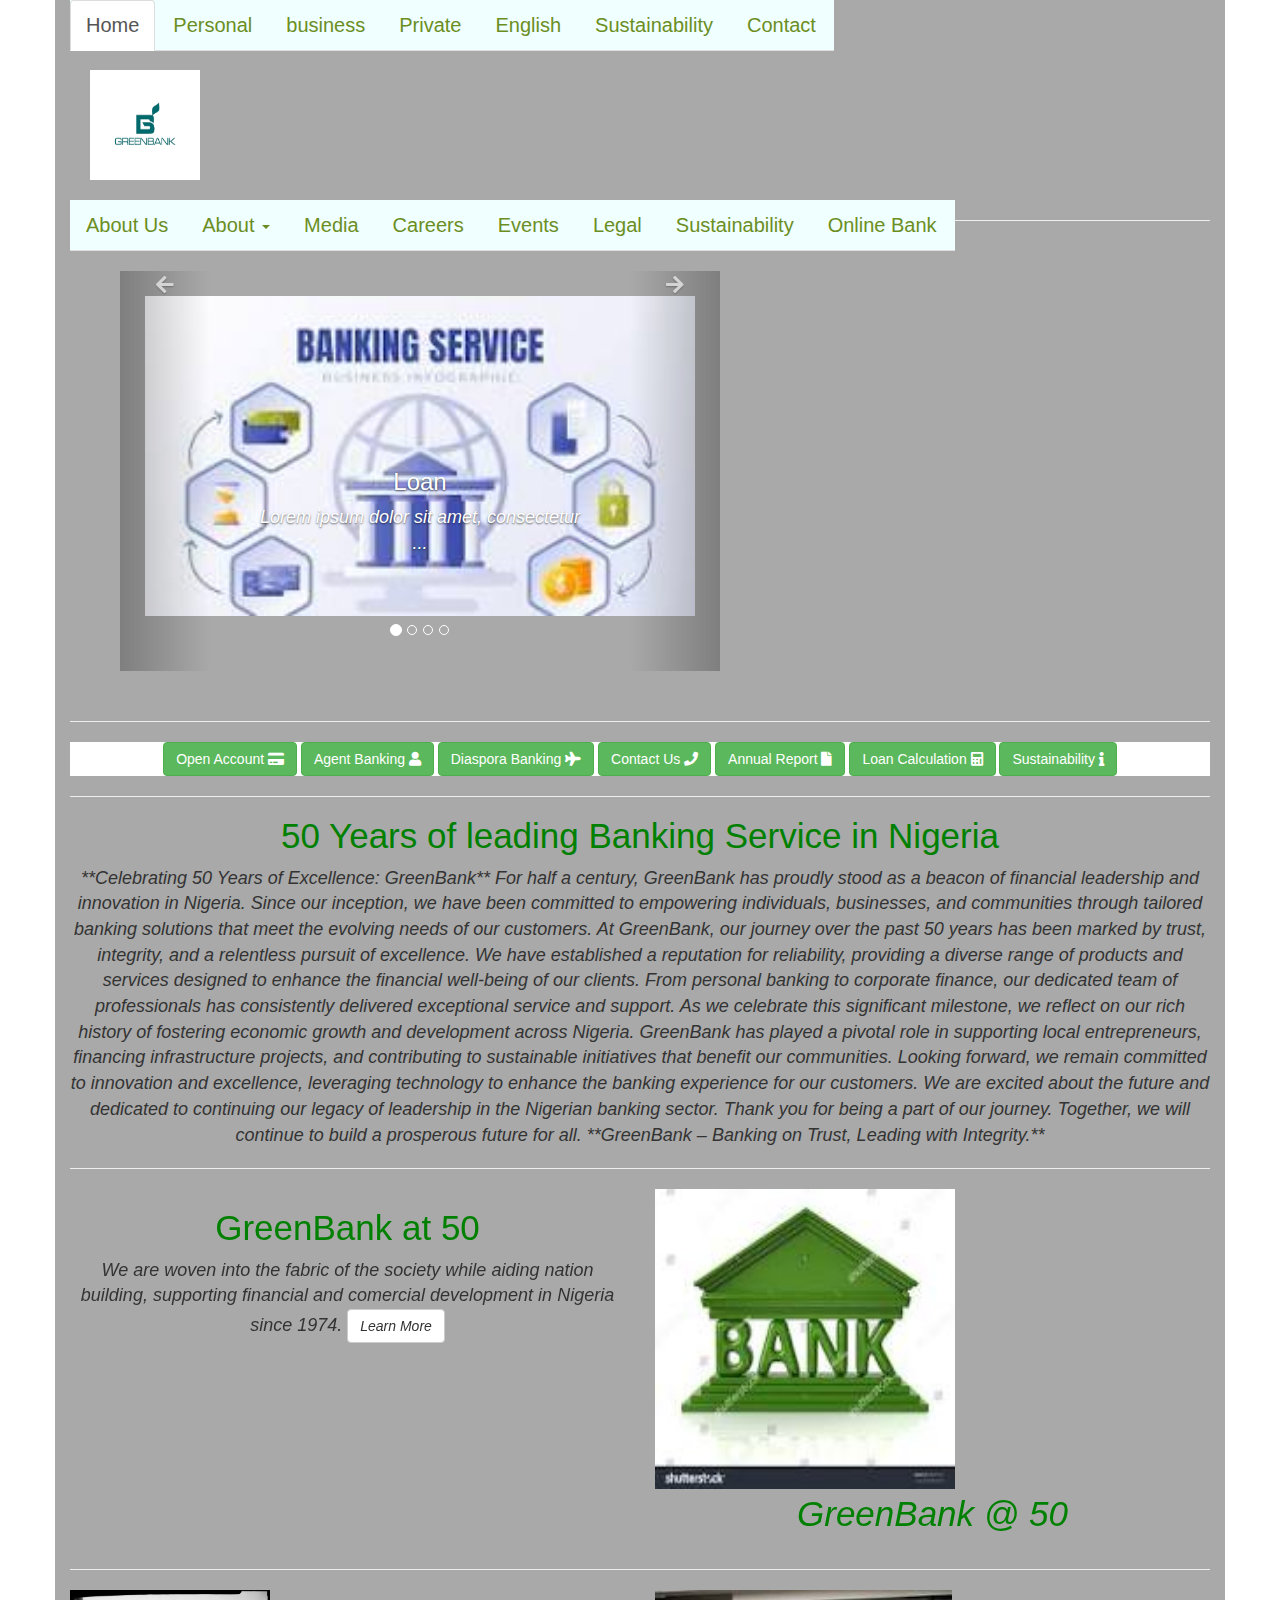
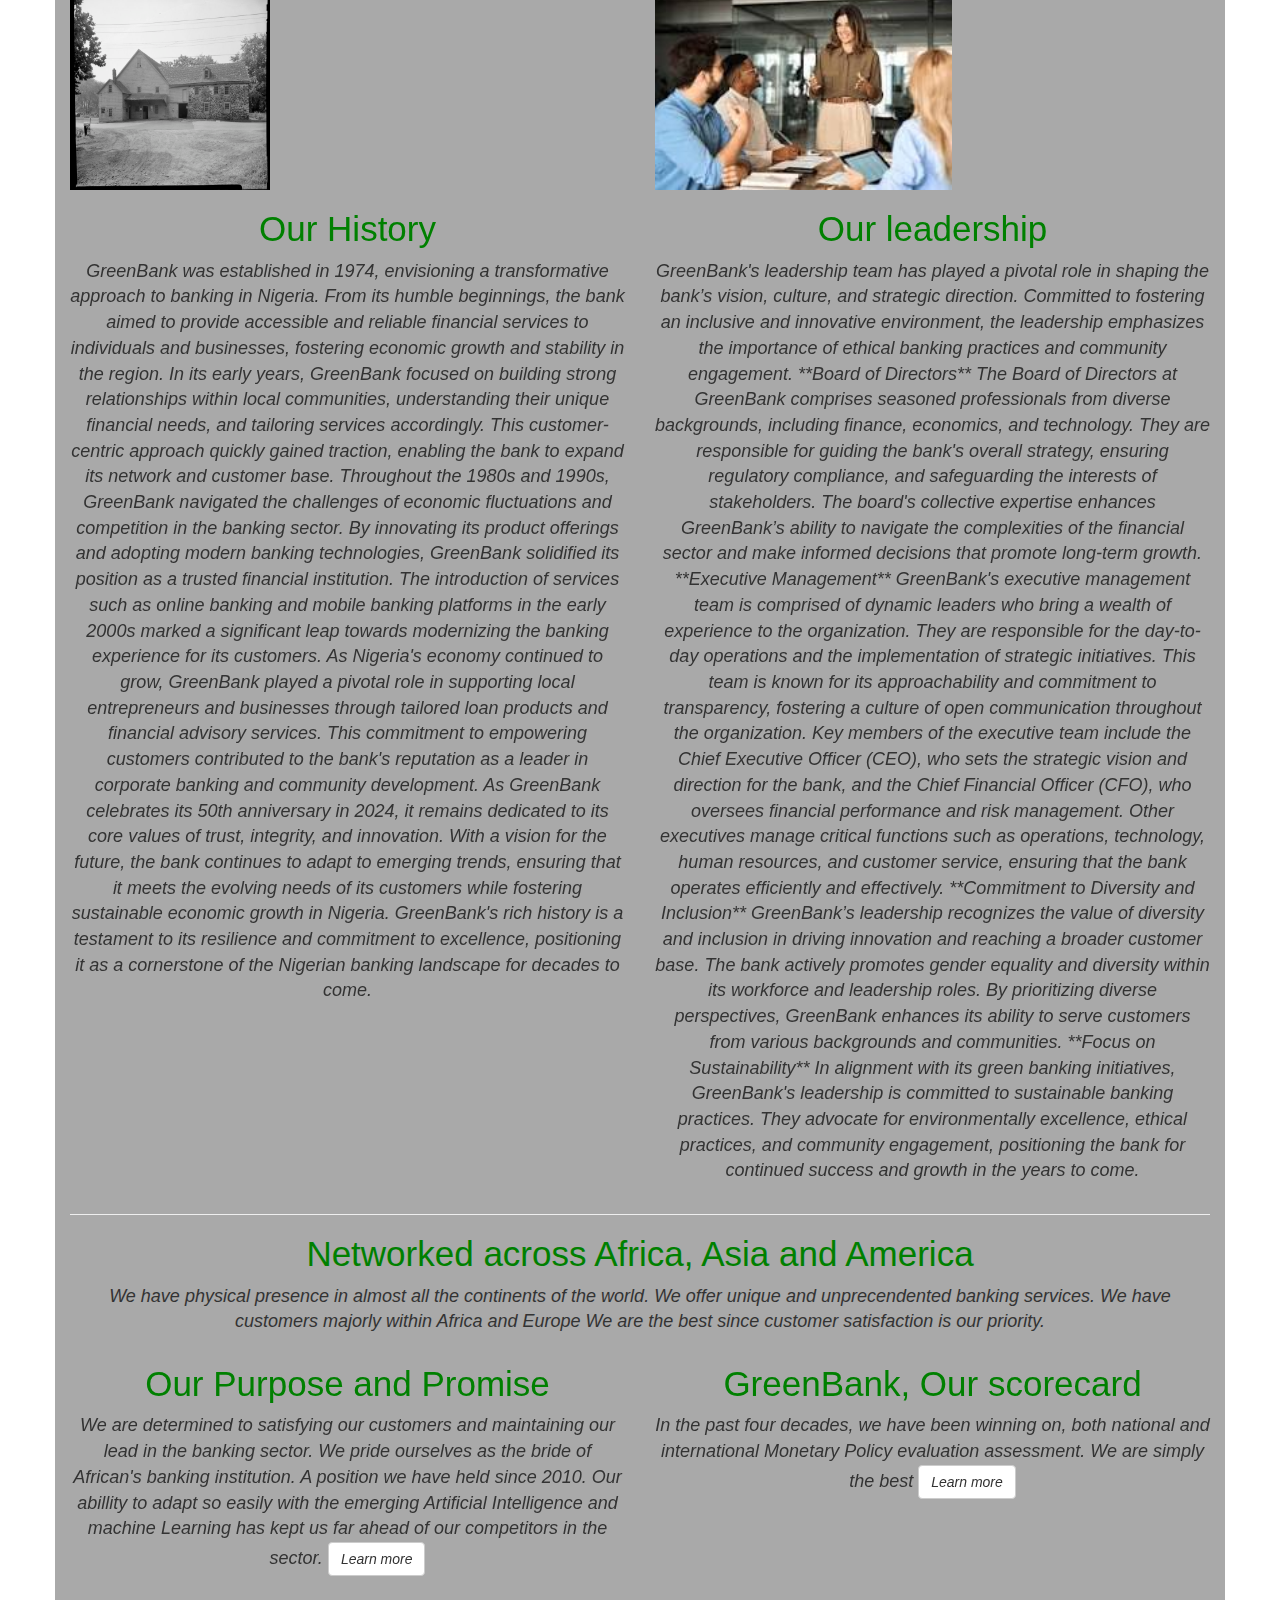
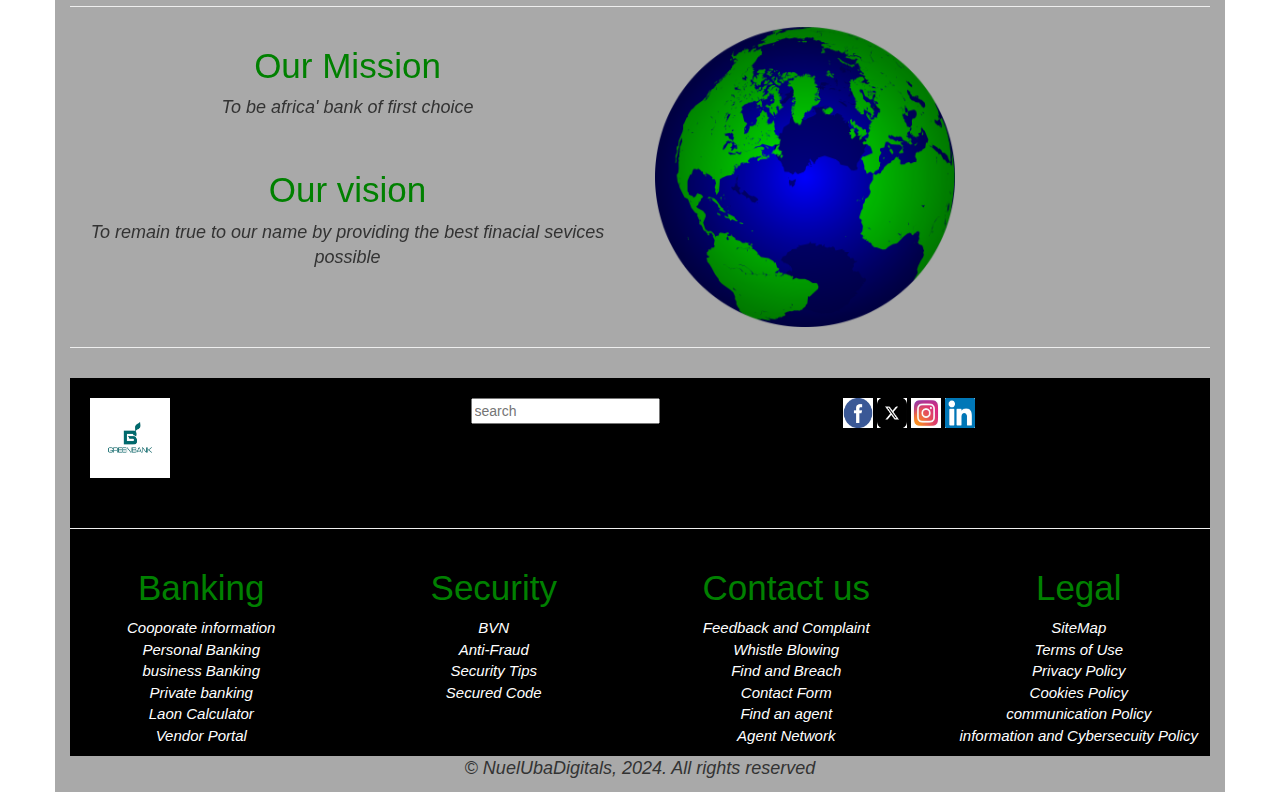
<file: index.html>
<!DOCTYPE html>
<html lang="en">
<head>
    <meta charset="UTF-8">
    <meta name="viewport" content="width=device-width, initial-scale=1.0">
    <title>My Banking Website</title>
    <link rel="stylesheet" href="style.css">
    <link rel="stylesheet" href="bootstrap/css/bootstrap.min.css">
    <link rel="stylesheet" href="bootstrap/css/fontawesome.min.css">
</head>
<body>
    <div class="container">
        <div class="nav">
            <ul class="nav nav-tabs">
            <li class="active"><a href="#">Home</a></li>
            <li><a href="#">Personal</a></li>
            <li><a href="#">business</a></li>
            <li><a href="#">Private</a></li>
            <li><a href="#">English</a></li>
            <li><a href="#">Sustainability</a></li>
            <li><a href="#">Contact</a></li>
           </ul>
        </div>
        <div class="my_logo">
          <img src="image/logo.png" alt="Logo"  class="img-3"> 
          <ul class="nav nav-tabs">
            <li><a href="#">About Us</a>
                <li class="dropdown">
                    <a href="#" class="dropdown-toggle" data-toggle="dropdown">
                        About <b class="caret"></b></a>
                    <ul class="dropdown-menu">
                    <li><a href="#">Board of Members</a></li>
                    <li><a href="#">Developers Team</a></li>
                    <li><a href="#">Designing Team</a></li>
                    <li class="divider"></li>
                    <li><a href="#">Investors</a></li>
                    <li><a href="#">Share holders</a></li>
                    </ul>
                   </li>
                </li>
            <li><a href="#">Media</a> </li>
            <li><a href="#">Careers</a></li>
            <li><a href="#">Events</a></li>
            <li><a href="#">Legal</a></li>
            <li><a href="#">Sustainability</a></li>
            <li><a href="#">Online Bank</a></li>
           </ul>
        </div>
        <hr>
        <div id="bestBanksCarousel" class="carousel slide" 
data-ride="carousel">
 <!-- Indicators -->
 <ol class="carousel-indicators">
 <li data-target="#bestBanksCarousel" data-slide-to="0" 
class="active"></li>
 <li data-target="#bestBanksCarousel" data-slide-to="1"></li>
 <li data-target="#bestBanksCarousel" data-slide-to="2"></li>
 <li data-target="#bestBanksCarousel" data-slide-to="3"></li>
 </ol>
 <!-- Wrapper for slides -->
 <div class="carousel-inner">
 <div class="item active">
 <img src="image/download (3).jpeg" class="img-2">
 <div class="carousel-caption">
 <h3>Loan</h3>
 <p>Lorem ipsum dolor sit amet, consectetur ...</p>
 </div>
 </div>
 <div class="item">
 <img src="image/Banking2.jpeg">
 <div class="carousel-caption">
 <h3>finance and Banking</h3>
 <p>Lorem ipsum dolor sit amet, consectetur ...</p>
 </div>
 </div>
 <div class="item">
 <img src="image/banking3.jpeg">
 <div class="carousel-caption" >
 <h3>Savings</h3>
 <p>Lorem ipsum dolor sit amet, consectetur ...</p>
 </div>
 </div>
 <div class="item">
    <img src="image/download (1).jpeg">
    <div class="carousel-caption" >
    <h3>Deposits</h3>
    <p>Lorem ipsum dolor sit amet, consectetur ...</p>
</div>
</div>
<div class="item">
    <img src="image/banking3.jpeg">
    <div class="carousel-caption" >
    <h3>Withdrawal</h3>
    <p>Lorem ipsum dolor sit amet, consectetur ...</p>
    </div>
    </div>
</div>
<!-- Controls -->
<a class="left carousel-control" href="#bestBanksCarousel" 
data-slide="prev">
<span class="fa fa-arrow-left"></span>
</a>
<a class="right carousel-control" href="#bestBanksCarousel" 
data-slide="next">
<span class="fa fa-arrow-right"></span>
</a>
</div>
<hr>
<div class="button">
    <button type="button" class=" btn btn-success">Open Account  <span class="fa fa-credit-card"></span></button>
    <button type="button" class=" btn btn-success">Agent Banking <span class="fa fa-user"></span></button>
    <button type="button" class=" btn btn-success">Diaspora Banking <span class="fa fa-plane"></span></button>
    <button type="button" class=" btn btn-success">Contact Us <span class="fa fa-phone"></span></button>
    <button type="button" class=" btn btn-success">Annual Report <span class="fa fa-file"></span></button>
    <button type="button" class=" btn btn-success">Loan Calculation <span class="fa fa-calculator"></span></button>
    <button type="button" class=" btn btn-success">Sustainability <span class="fa fa-info"></span></button>
</div>
<hr>
<div class="texts">
    <h2 class="text">50 Years of leading Banking Service in Nigeria</h2>
    <p>**Celebrating 50 Years of Excellence: GreenBank**

        For half a century, GreenBank has proudly stood as a beacon of financial leadership and innovation in Nigeria. Since our inception, we have been committed to empowering individuals, businesses, and communities through tailored banking solutions that meet the evolving needs of our customers.
        
        At GreenBank, our journey over the past 50 years has been marked by trust, integrity, and a relentless pursuit of excellence. We have established a reputation for reliability, providing a diverse range of products and services designed to enhance the financial well-being of our clients. From personal banking to corporate finance, our dedicated team of professionals has consistently delivered exceptional service and support.
        
        As we celebrate this significant milestone, we reflect on our rich history of fostering economic growth and development across Nigeria. GreenBank has played a pivotal role in supporting local entrepreneurs, financing infrastructure projects, and contributing to sustainable initiatives that benefit our communities.
        
        Looking forward, we remain committed to innovation and excellence, leveraging technology to enhance the banking experience for our customers. We are excited about the future and dedicated to continuing our legacy of leadership in the Nigerian banking sector.
        
        Thank you for being a part of our journey. Together, we will continue to build a prosperous future for all. 
        
        **GreenBank – Banking on Trust, Leading with Integrity.**</p>


</div>
<hr>
<div class="row">
    <div class="col-sm-6">
        <h3 class="text">GreenBank at 50</h3>
        <p>We are woven into the fabric of the society while aiding nation building, supporting financial
            and comercial development in Nigeria since 1974.
            <button type="button" class="btn btn-default">Learn More</button>
        </p>
        
    </div>
    <div class="col-sm-6">
        <img src="image/greenBank.jpeg" alt="" height="300px" width="300px">
        <p class="text">GreenBank @ 50</p>
    </div>
</div>
<hr>
<div class="row">
    <div class="col-sm-6">
        <img src="image/Hhistory.jpg" alt="" height="200px" width="200px">
        <h3 class="text">Our History</h3>
        <p>GreenBank was established in 1974, envisioning a transformative approach to 
            banking in Nigeria. From its humble beginnings,
             the bank aimed to provide accessible and reliable financial
              services to individuals and businesses, fostering economic growth 
              and stability in the region.
            In its early years, GreenBank focused on building strong 
            relationships within local communities, understanding their unique
             financial needs, and tailoring services accordingly. This customer-centric
              approach quickly gained traction, enabling the bank to expand its network
               and customer base.
            Throughout the 1980s and 1990s, GreenBank navigated the
             challenges of economic fluctuations and competition in
              the banking sector. By innovating its product offerings
               and adopting modern banking technologies, GreenBank solidified its position
                as a trusted financial institution. The introduction of services such as online
                 banking and mobile banking platforms in the early 2000s marked a significant 
                 leap towards modernizing the banking experience for its customers.
            As Nigeria's economy continued to grow, GreenBank played a
             pivotal role in supporting local entrepreneurs and businesses
              through tailored loan products and financial advisory services. 
              This commitment to empowering customers contributed to the bank's 
              reputation as a leader in corporate banking and community development.
            As GreenBank celebrates its 50th anniversary in 2024, it remains dedicated
             to its core values of trust, integrity, and innovation. With a vision for 
             
             the future, the bank continues to adapt to emerging trends, ensuring that
              it meets the evolving needs of its customers while fostering sustainable
               economic growth in Nigeria.
            GreenBank's rich history is a testament to its resilience and commitment to
             excellence, positioning it as a cornerstone of the Nigerian banking landscape
              for decades to come.</p>
    </div>
    <div class="col-sm-6">
        <img src="image/leader.jpeg" alt="" height="200px">
        <h3 class="text">Our leadership</h3>
        <p>GreenBank's leadership team has played a pivotal role in shaping
             the bank’s vision, culture, and strategic direction. Committed
              to fostering an inclusive and innovative environment, the
               leadership emphasizes the importance of ethical banking
                practices and community engagement.
            **Board of Directors**
            The Board of Directors at GreenBank comprises seasoned
             professionals from diverse backgrounds, including finance,
              economics, and technology. They are responsible for guiding 
              the bank's overall strategy, ensuring regulatory compliance,
               and safeguarding the interests of stakeholders. The board's
                collective expertise enhances GreenBank’s ability to navigate
                 the complexities of the financial sector and make informed
                  decisions that promote long-term growth.
            **Executive Management**
            GreenBank's executive management team is comprised of dynamic leaders
             who bring a wealth of experience to the organization. They are responsible 
             for the day-to-day operations and the implementation of strategic initiatives.
              This team is known for its approachability and commitment to transparency,
              
              fostering a culture of open communication throughout the organization. 
            Key members of the executive team include the Chief Executive Officer (CEO),
             who sets the strategic vision and direction for the bank, and the Chief Financial
              Officer (CFO), who oversees financial performance and risk management. 
              Other executives manage critical functions such as operations, technology,
               human resources, and customer service, ensuring that the bank operates
               efficiently and effectively.
            **Commitment to Diversity and Inclusion**
            GreenBank’s leadership recognizes the value of diversity and inclusion
             in driving innovation and reaching a broader customer base. The bank 
             actively promotes gender equality and diversity within its workforce 
             and leadership roles. By prioritizing diverse perspectives, GreenBank
              enhances its ability to serve customers from various backgrounds and communities.
            **Focus on Sustainability**
            In alignment with its green banking initiatives, GreenBank's leadership 
            is committed to sustainable banking practices. They advocate for environmentally
             excellence, ethical practices, and community engagement, positioning the bank
              for continued success and growth in the years to come.</p>
    </div>
</div>
<hr>
<div class="our_reach">
    <h3 class="text">Networked across Africa, Asia and America</h3>
    <p>We have physical presence in almost all the continents of the world. We offer unique and 
        unprecendented banking services. We have customers majorly within Africa and Europe
        We are the best since customer satisfaction is our priority.
    </p>
</div>
<div class="row">
    <div class="col-sm-6">
        <h3 class="text">Our Purpose and Promise</h3>
        <p>We are determined to satisfying our customers and maintaining our lead in the banking sector.
            We pride ourselves as the bride of African's banking institution. A position we have held since 2010.
            Our abillity to adapt so easily with the emerging Artificial Intelligence and machine Learning has
            kept us far ahead of our competitors in the sector.
            <button type="button" class="btn btn-default">Learn more</button>
        </p>
       
    </div>
    <div class="col-sm-6">
        <h3 class="text">GreenBank, Our scorecard</h3>
        <p>In the past four decades, we have been winning on, both national and international Monetary
            Policy evaluation assessment. We are simply the best
            <button type="button" class="btn btn-default">Learn more</button>
        </p>
        
    </div>
</div>
<hr>
<div class="row">
    <div class="col-sm-6">
        <h3 class="text">Our Mission</h3>
        <p>To be africa' bank of first choice</p> <br>
        <h3 class="text">Our vision</h3>
        <p>To remain true to our name by providing the best finacial sevices possible</p>
    </div>
    <div class="col-sm-6">
        <img src="image/the world.webp" alt="" height="300px" width="300px">
    </div>
</div>
<hr>
<div class="footer">
    <div class="row search">
        <div class="col-sm-4">
            <img src="image/logo.png" alt="" height="80px" width="80px">
        </div>
        <div class="col-sm-4">
            <label for=""></label>
            <input type="text" placeholder="search">
        </div>
        <div class="col-sm-4">
           <img src="image/facebook.png" alt="" height="30" width="30px">
           <img src="image/x.png" alt="" height="30" width="30px">
           <img src="image/intagram.jpg" alt="" height="30" width="30px">
           <img src="image/linkedin.png" alt="" height="30" width="30px">
        </div>
    </div>
    <hr>
    <div class="row">
        <div class="col-sm-3">
            <h3 class="text">Banking</h3>
            <p class="section">
            Cooporate information <br>
            Personal Banking <br>
            business Banking <br>
            Private banking <br>
            Laon Calculator <br>
            Vendor Portal
            </p>
        </div>
        <div class="col-sm-3">
            <h3 class="text">Security</h3>
            <p class="section">
            BVN <br>
            Anti-Fraud <br>
            Security Tips <br>
            Secured Code <br>
        </p>
        </div>
        <div class="col-sm-3">
            <h3 class="text"> Contact us</h3>
            <p class="section">
            Feedback and Complaint <br>
            Whistle Blowing <br>
            Find and Breach <br>
            Contact Form <br>
            Find an agent <br>
            Agent Network <br>
        </p>
        </div>
        <div class="col-sm-3">
            <h3 class="text"> Legal</h3>
            <p class="section">
            SiteMap<br>
            Terms of Use <br>
            Privacy Policy <br>
            Cookies Policy <br>
            communication Policy <br>
            information and Cybersecuity Policy
        </p>
        </div>
    </div>
</div>
<p>&copy; NuelUbaDigitals, 2024. All rights reserved</p>
</div>
</body>
</html>
</file>
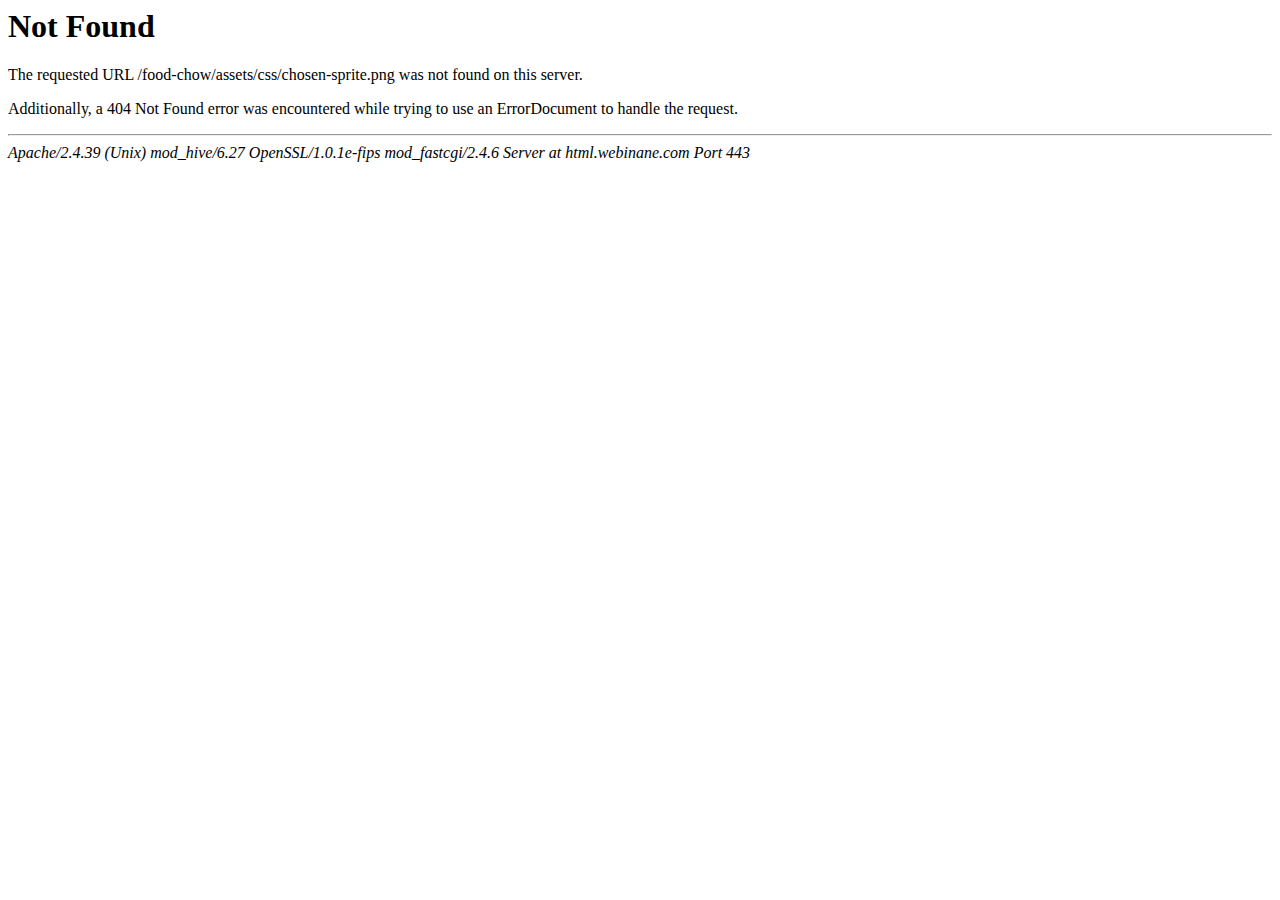
<file: bootstrap/css/chosen-sprite.html>
<!DOCTYPE HTML PUBLIC "-//IETF//DTD HTML 2.0//EN">
<html><head>
<title>404 Not Found</title>
</head><body>
<h1>Not Found</h1>
<p>The requested URL /food-chow/assets/css/chosen-sprite.png was not found on this server.</p>
<p>Additionally, a 404 Not Found
error was encountered while trying to use an ErrorDocument to handle the request.</p>
<hr>
<address>Apache/2.4.39 (Unix) mod_hive/6.27 OpenSSL/1.0.1e-fips mod_fastcgi/2.4.6 Server at html.webinane.com Port 443</address>
</body></html>
</file>
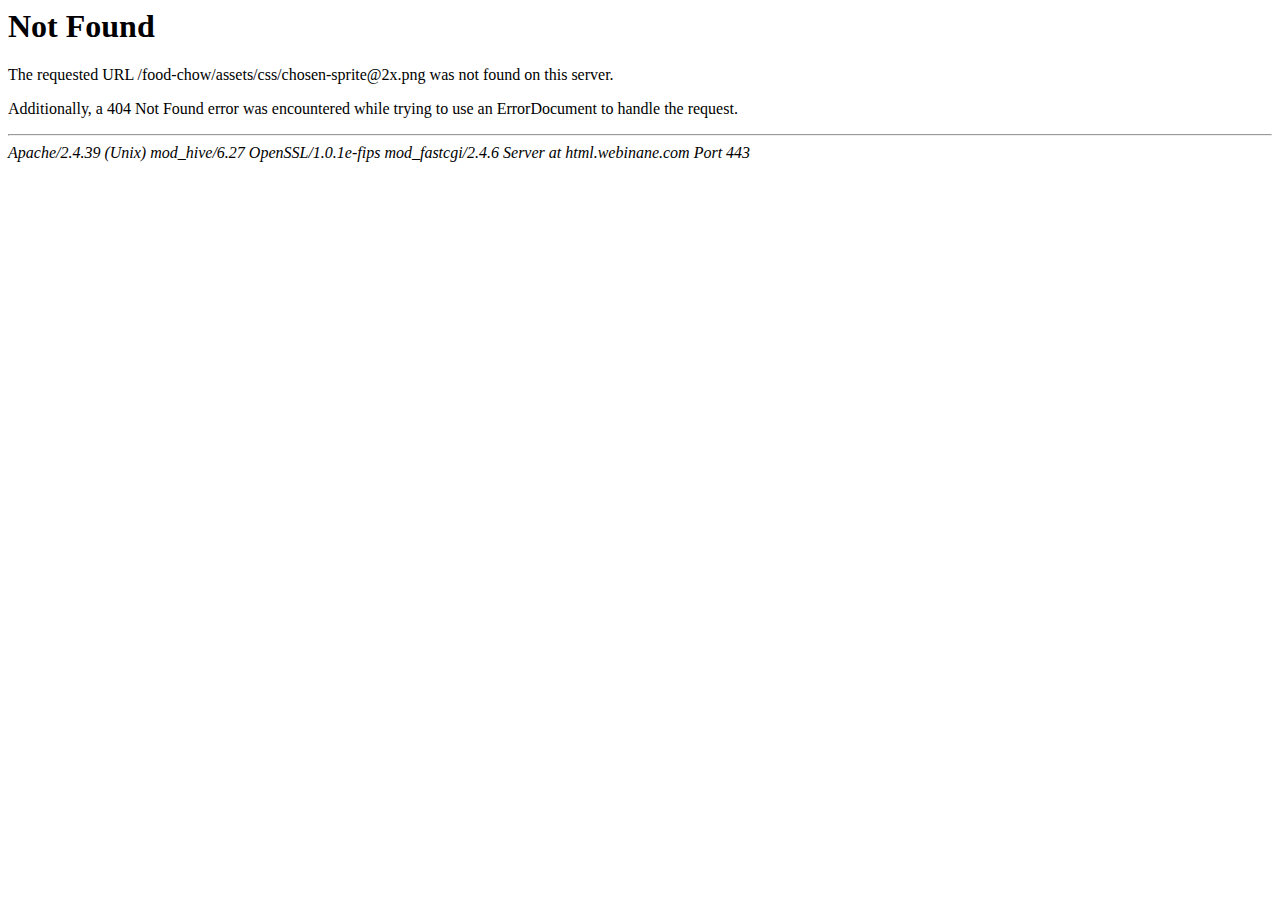
<file: bootstrap/css/chosen-sprite@2x.html>
<!DOCTYPE HTML PUBLIC "-//IETF//DTD HTML 2.0//EN">
<html><head>
<title>404 Not Found</title>
</head><body>
<h1>Not Found</h1>
<p>The requested URL /food-chow/assets/css/chosen-sprite@2x.png was not found on this server.</p>
<p>Additionally, a 404 Not Found
error was encountered while trying to use an ErrorDocument to handle the request.</p>
<hr>
<address>Apache/2.4.39 (Unix) mod_hive/6.27 OpenSSL/1.0.1e-fips mod_fastcgi/2.4.6 Server at html.webinane.com Port 443</address>
</body></html>
</file>
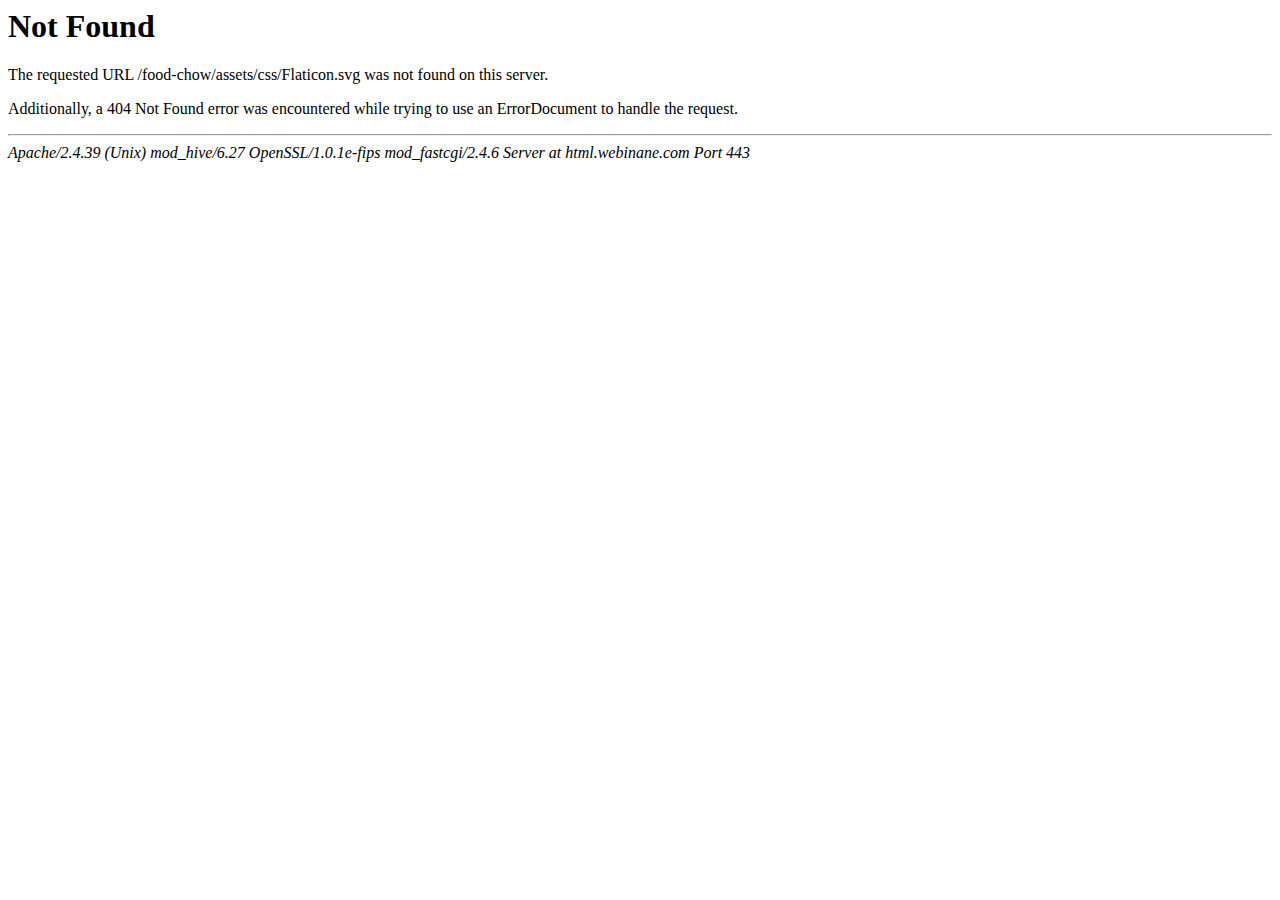
<file: bootstrap/css/Flaticon.html>
<!DOCTYPE HTML PUBLIC "-//IETF//DTD HTML 2.0//EN">
<html><head>
<title>404 Not Found</title>
</head><body>
<h1>Not Found</h1>
<p>The requested URL /food-chow/assets/css/Flaticon.svg was not found on this server.</p>
<p>Additionally, a 404 Not Found
error was encountered while trying to use an ErrorDocument to handle the request.</p>
<hr>
<address>Apache/2.4.39 (Unix) mod_hive/6.27 OpenSSL/1.0.1e-fips mod_fastcgi/2.4.6 Server at html.webinane.com Port 443</address>
</body></html>
</file>
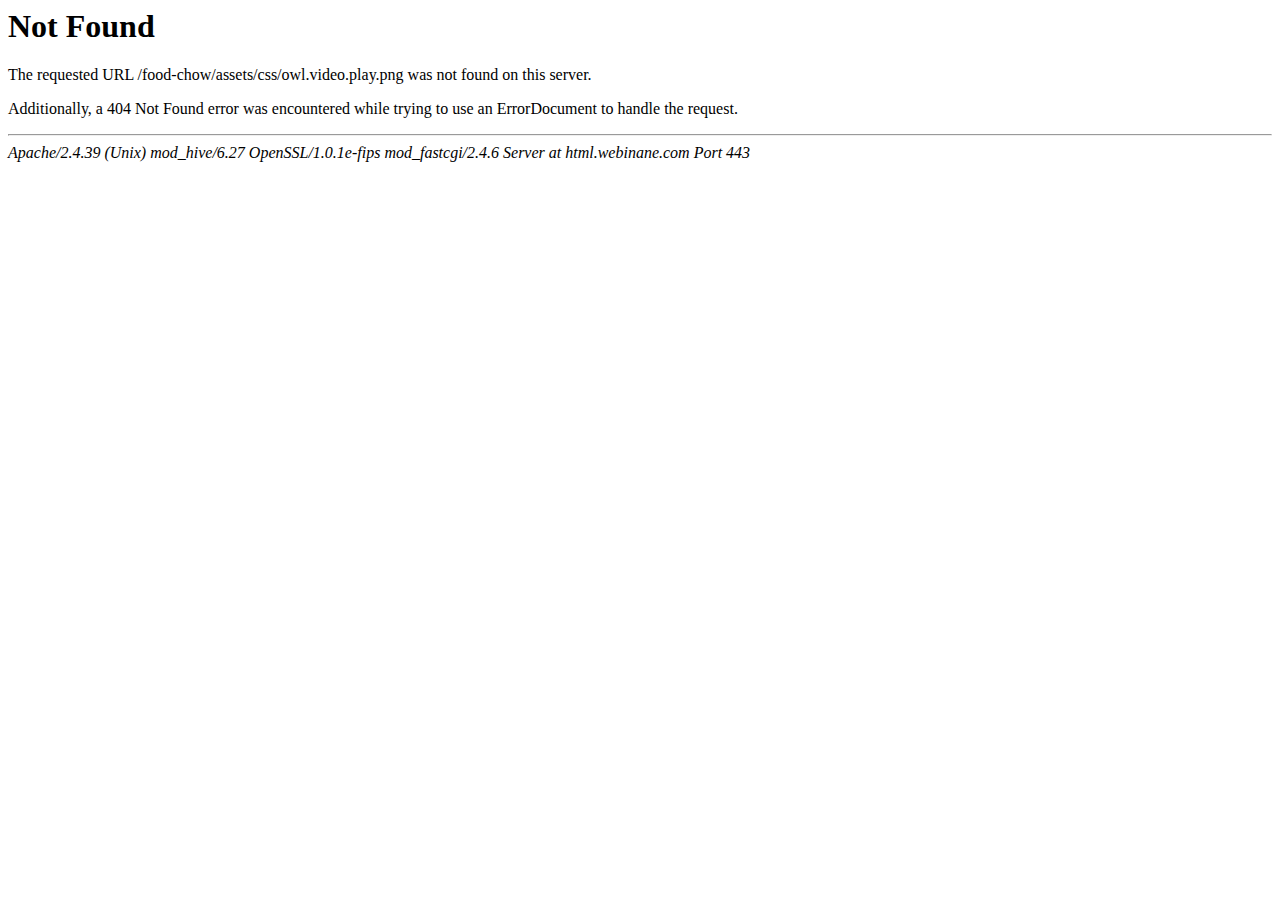
<file: bootstrap/css/owl.video.play.html>
<!DOCTYPE HTML PUBLIC "-//IETF//DTD HTML 2.0//EN">
<html><head>
<title>404 Not Found</title>
</head><body>
<h1>Not Found</h1>
<p>The requested URL /food-chow/assets/css/owl.video.play.png was not found on this server.</p>
<p>Additionally, a 404 Not Found
error was encountered while trying to use an ErrorDocument to handle the request.</p>
<hr>
<address>Apache/2.4.39 (Unix) mod_hive/6.27 OpenSSL/1.0.1e-fips mod_fastcgi/2.4.6 Server at html.webinane.com Port 443</address>
</body></html>
</file>
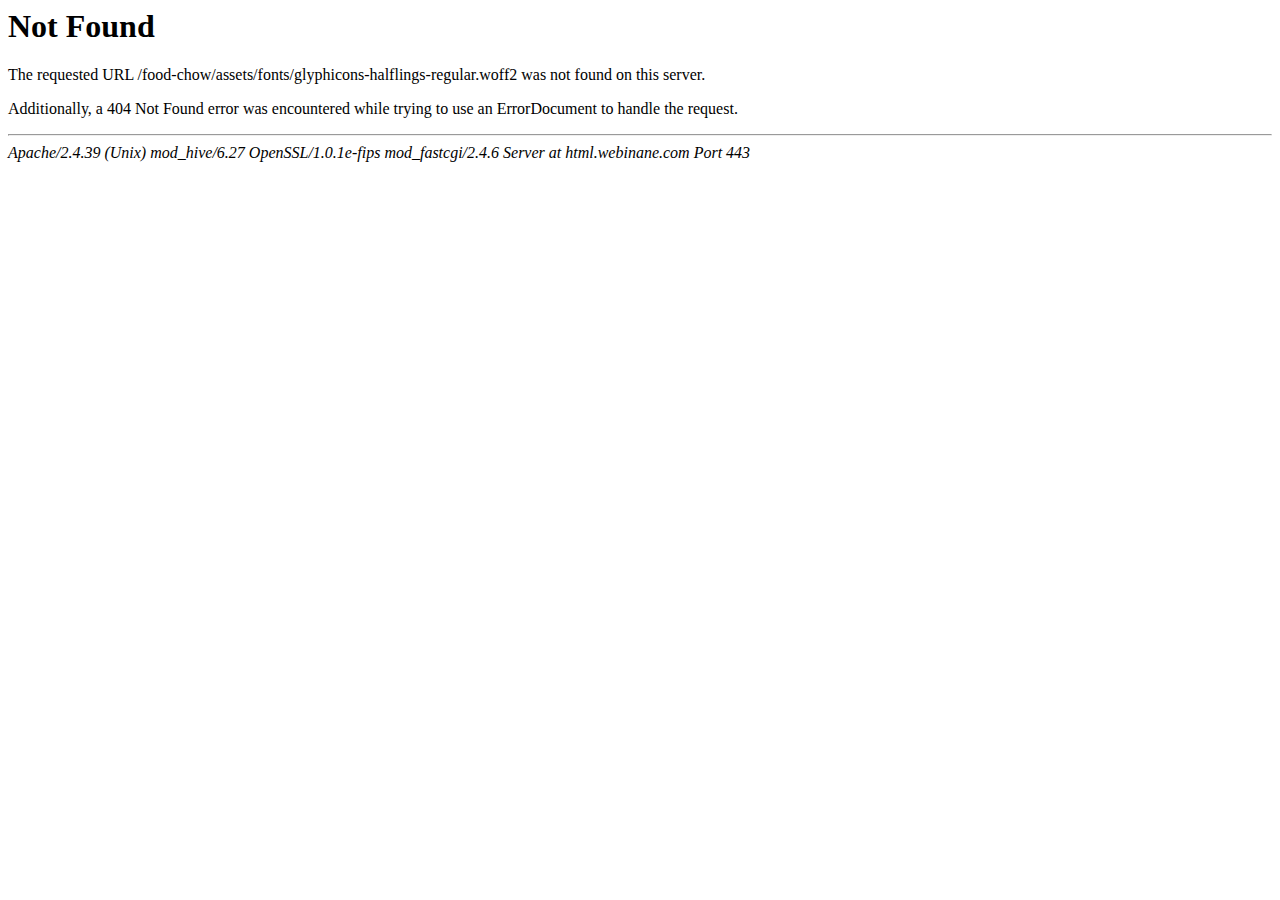
<file: bootstrap/fonts/glyphicons-halflings-regular-2.html>
<!DOCTYPE HTML PUBLIC "-//IETF//DTD HTML 2.0//EN">
<html><head>
<title>404 Not Found</title>
</head><body>
<h1>Not Found</h1>
<p>The requested URL /food-chow/assets/fonts/glyphicons-halflings-regular.woff2 was not found on this server.</p>
<p>Additionally, a 404 Not Found
error was encountered while trying to use an ErrorDocument to handle the request.</p>
<hr>
<address>Apache/2.4.39 (Unix) mod_hive/6.27 OpenSSL/1.0.1e-fips mod_fastcgi/2.4.6 Server at html.webinane.com Port 443</address>
</body></html>
</file>
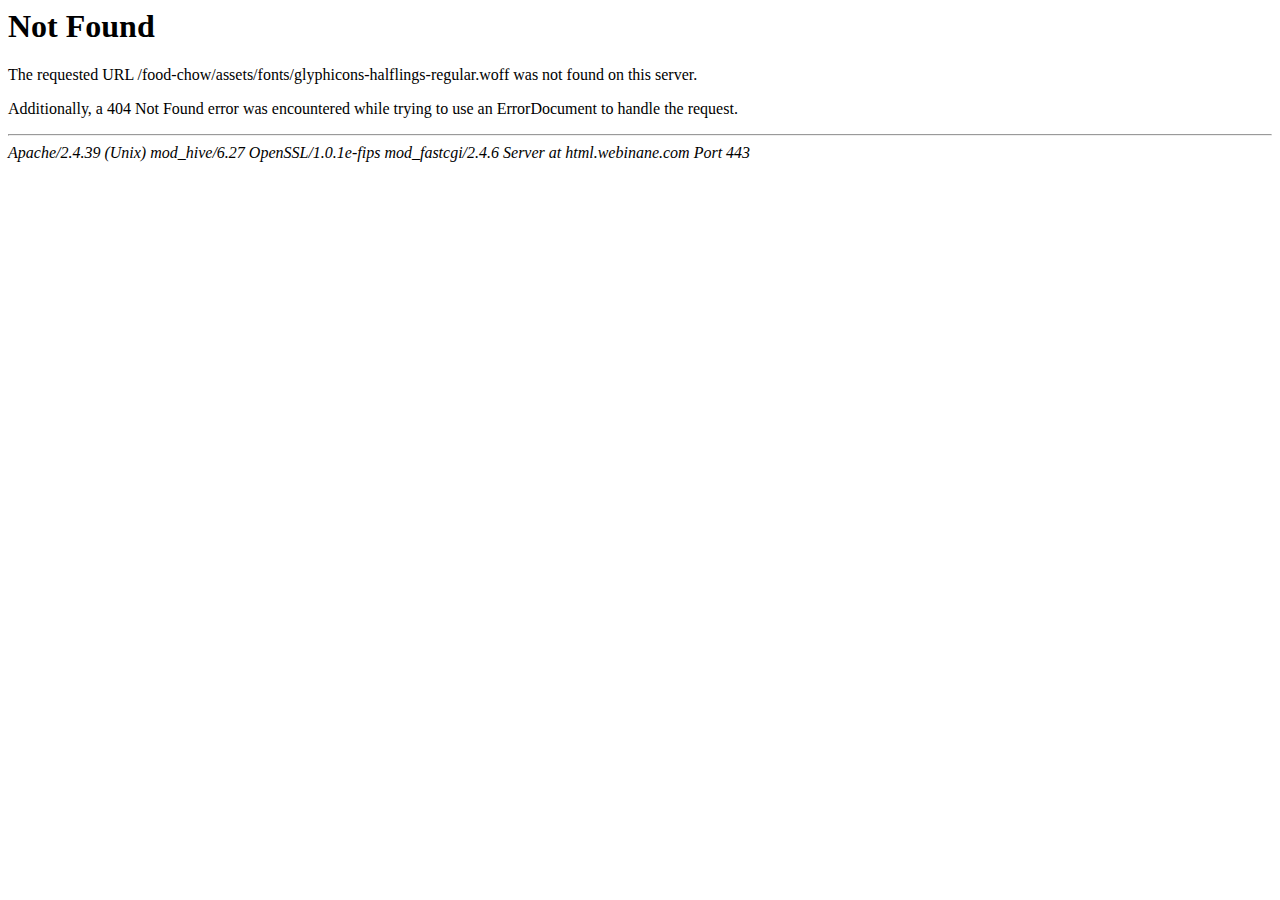
<file: bootstrap/fonts/glyphicons-halflings-regular-3.html>
<!DOCTYPE HTML PUBLIC "-//IETF//DTD HTML 2.0//EN">
<html><head>
<title>404 Not Found</title>
</head><body>
<h1>Not Found</h1>
<p>The requested URL /food-chow/assets/fonts/glyphicons-halflings-regular.woff was not found on this server.</p>
<p>Additionally, a 404 Not Found
error was encountered while trying to use an ErrorDocument to handle the request.</p>
<hr>
<address>Apache/2.4.39 (Unix) mod_hive/6.27 OpenSSL/1.0.1e-fips mod_fastcgi/2.4.6 Server at html.webinane.com Port 443</address>
</body></html>
</file>
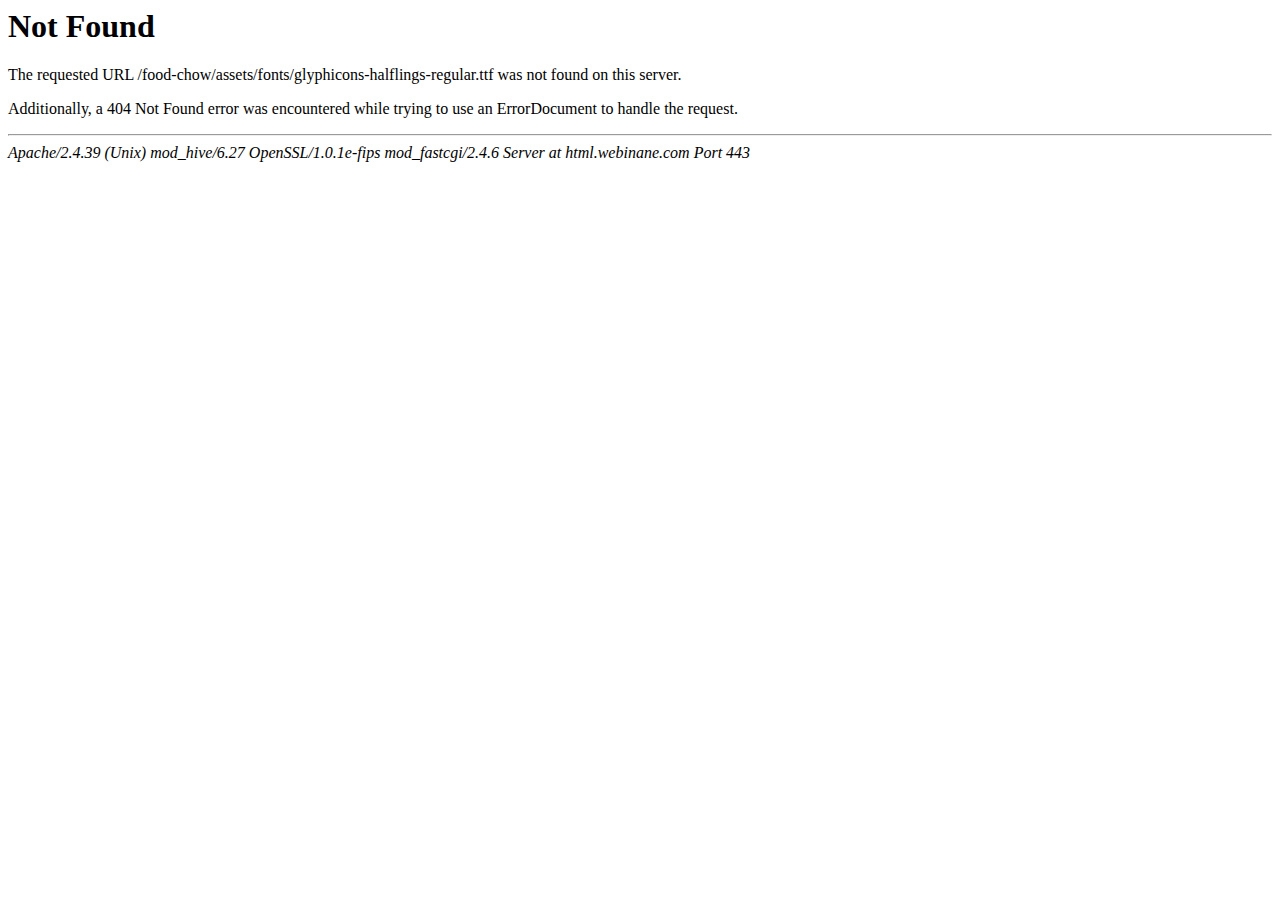
<file: bootstrap/fonts/glyphicons-halflings-regular-4.html>
<!DOCTYPE HTML PUBLIC "-//IETF//DTD HTML 2.0//EN">
<html><head>
<title>404 Not Found</title>
</head><body>
<h1>Not Found</h1>
<p>The requested URL /food-chow/assets/fonts/glyphicons-halflings-regular.ttf was not found on this server.</p>
<p>Additionally, a 404 Not Found
error was encountered while trying to use an ErrorDocument to handle the request.</p>
<hr>
<address>Apache/2.4.39 (Unix) mod_hive/6.27 OpenSSL/1.0.1e-fips mod_fastcgi/2.4.6 Server at html.webinane.com Port 443</address>
</body></html>
</file>
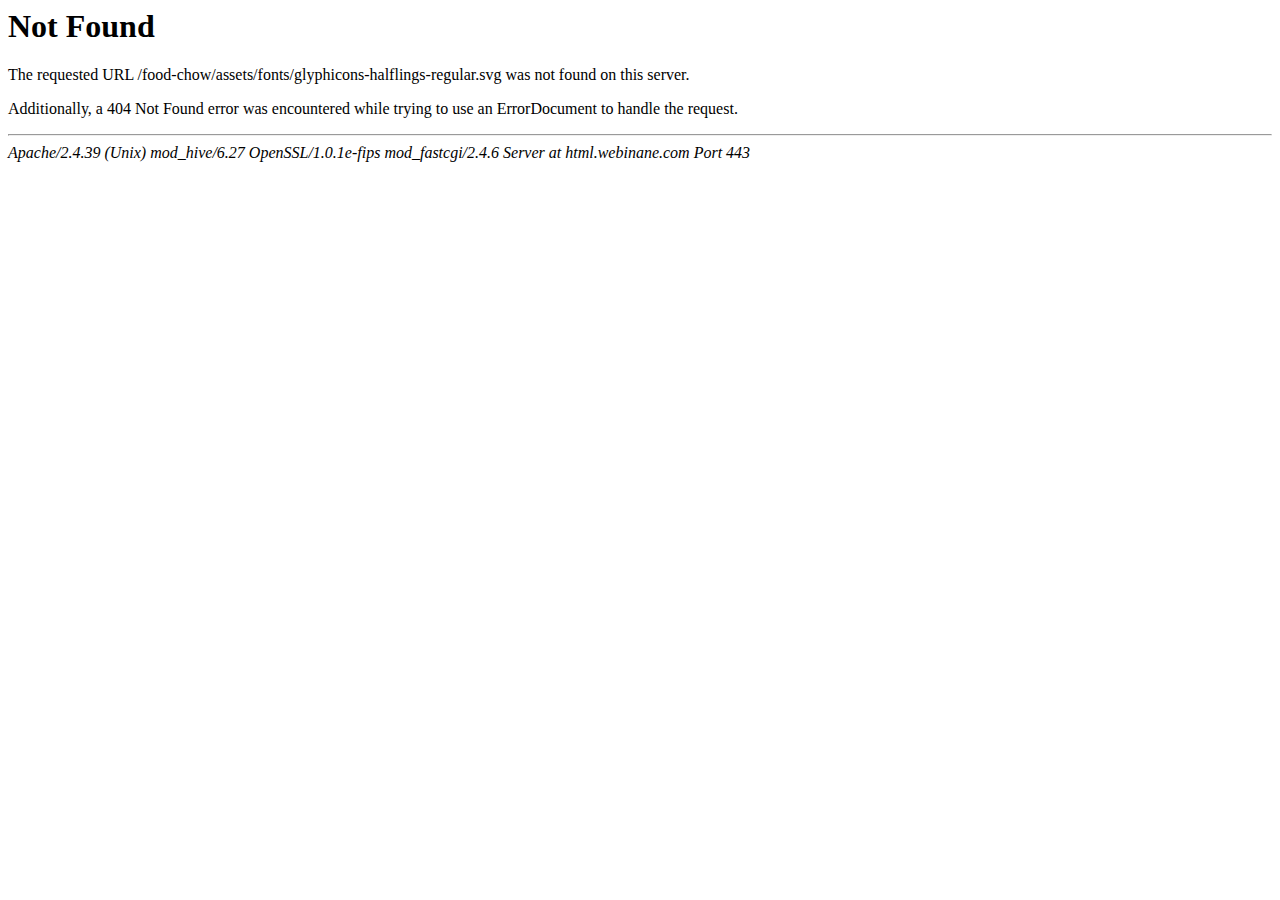
<file: bootstrap/fonts/glyphicons-halflings-regular-5.html>
<!DOCTYPE HTML PUBLIC "-//IETF//DTD HTML 2.0//EN">
<html><head>
<title>404 Not Found</title>
</head><body>
<h1>Not Found</h1>
<p>The requested URL /food-chow/assets/fonts/glyphicons-halflings-regular.svg was not found on this server.</p>
<p>Additionally, a 404 Not Found
error was encountered while trying to use an ErrorDocument to handle the request.</p>
<hr>
<address>Apache/2.4.39 (Unix) mod_hive/6.27 OpenSSL/1.0.1e-fips mod_fastcgi/2.4.6 Server at html.webinane.com Port 443</address>
</body></html>
</file>
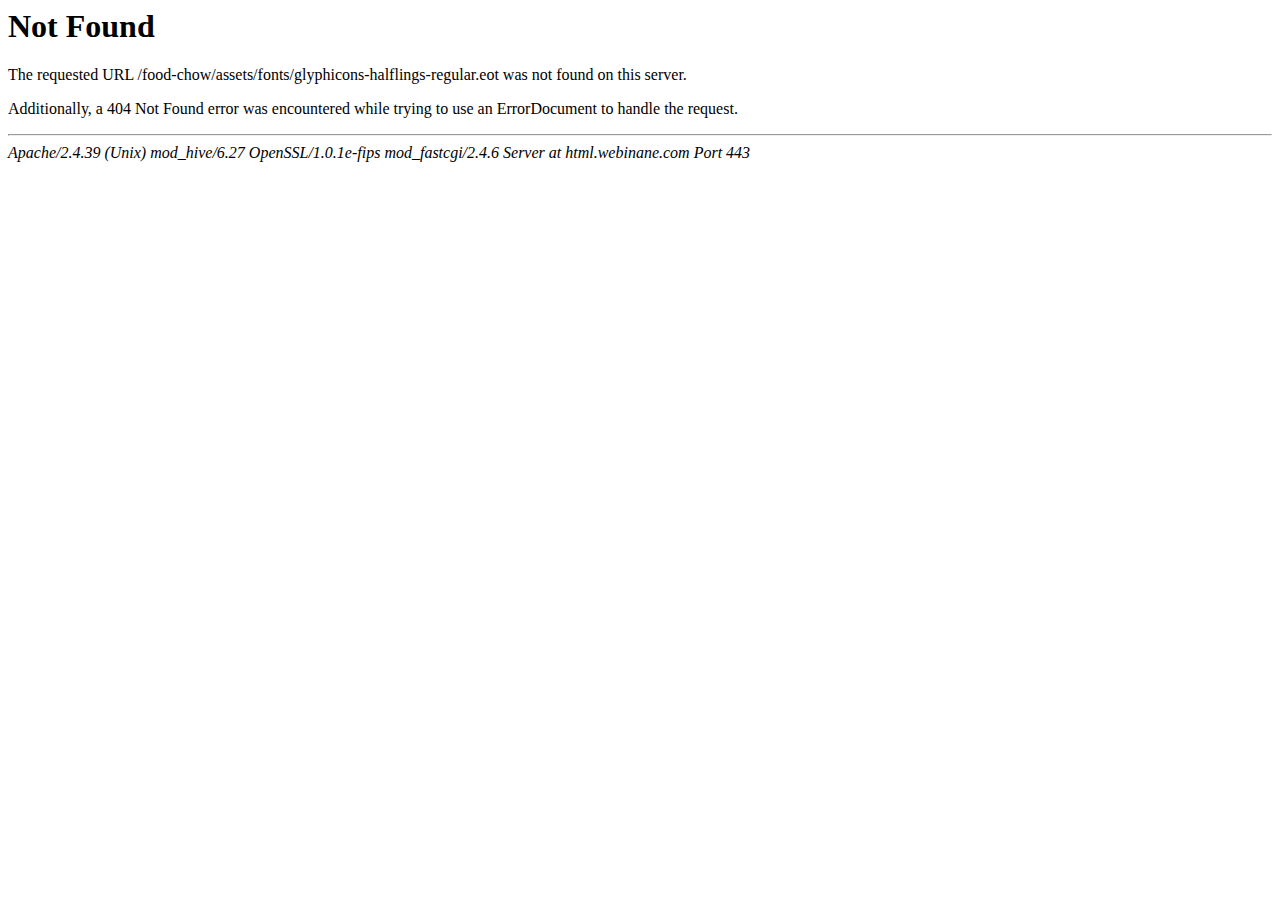
<file: bootstrap/fonts/glyphicons-halflings-regular.html>
<!DOCTYPE HTML PUBLIC "-//IETF//DTD HTML 2.0//EN">
<html><head>
<title>404 Not Found</title>
</head><body>
<h1>Not Found</h1>
<p>The requested URL /food-chow/assets/fonts/glyphicons-halflings-regular.eot was not found on this server.</p>
<p>Additionally, a 404 Not Found
error was encountered while trying to use an ErrorDocument to handle the request.</p>
<hr>
<address>Apache/2.4.39 (Unix) mod_hive/6.27 OpenSSL/1.0.1e-fips mod_fastcgi/2.4.6 Server at html.webinane.com Port 443</address>
</body></html>
</file>
<file: style.css>
*{
    margin: 0;
}


.container{
    background-color: darkgray;
   
}
/* Navigation bar*/
.nav{
    background-color: azure;
    position: fixed;
}
.nav-tabs{
    font-size: 20px;
}
.nav-tabs li a{
    color: olivedrab;
}
/*Carousal*/
.img-3{
    height: 150px;
    width: 150px;
    padding: 20px;
    margin-top: 50px;
}
.slide{
    padding: 25px;
    height: 400px;
    margin: 50px;
    width: 600px;
    text-align: center;
}
.img-2{
    height: 600px;
    width: 600px;
    
}
 /*Button*/
 .button{
    background-color: white;
    text-align: center;
 }
 .btn-default{
   display: grid;
 }
 .text{
    color: green;
    font-size: 35px;
    text-align: center;
 }
 p{
    font-size: 18px;
    text-align: center;
    font-family: Arial, Helvetica, sans-serif;
    font-style: italic;
 }
 /*Footer*/
 .search{
    padding: 20px;
    margin: 30px;
 }
 .footer{
    background-color: black;
 }
 .section{
    color: white;
    font-size: 15px;
 }
</file>
